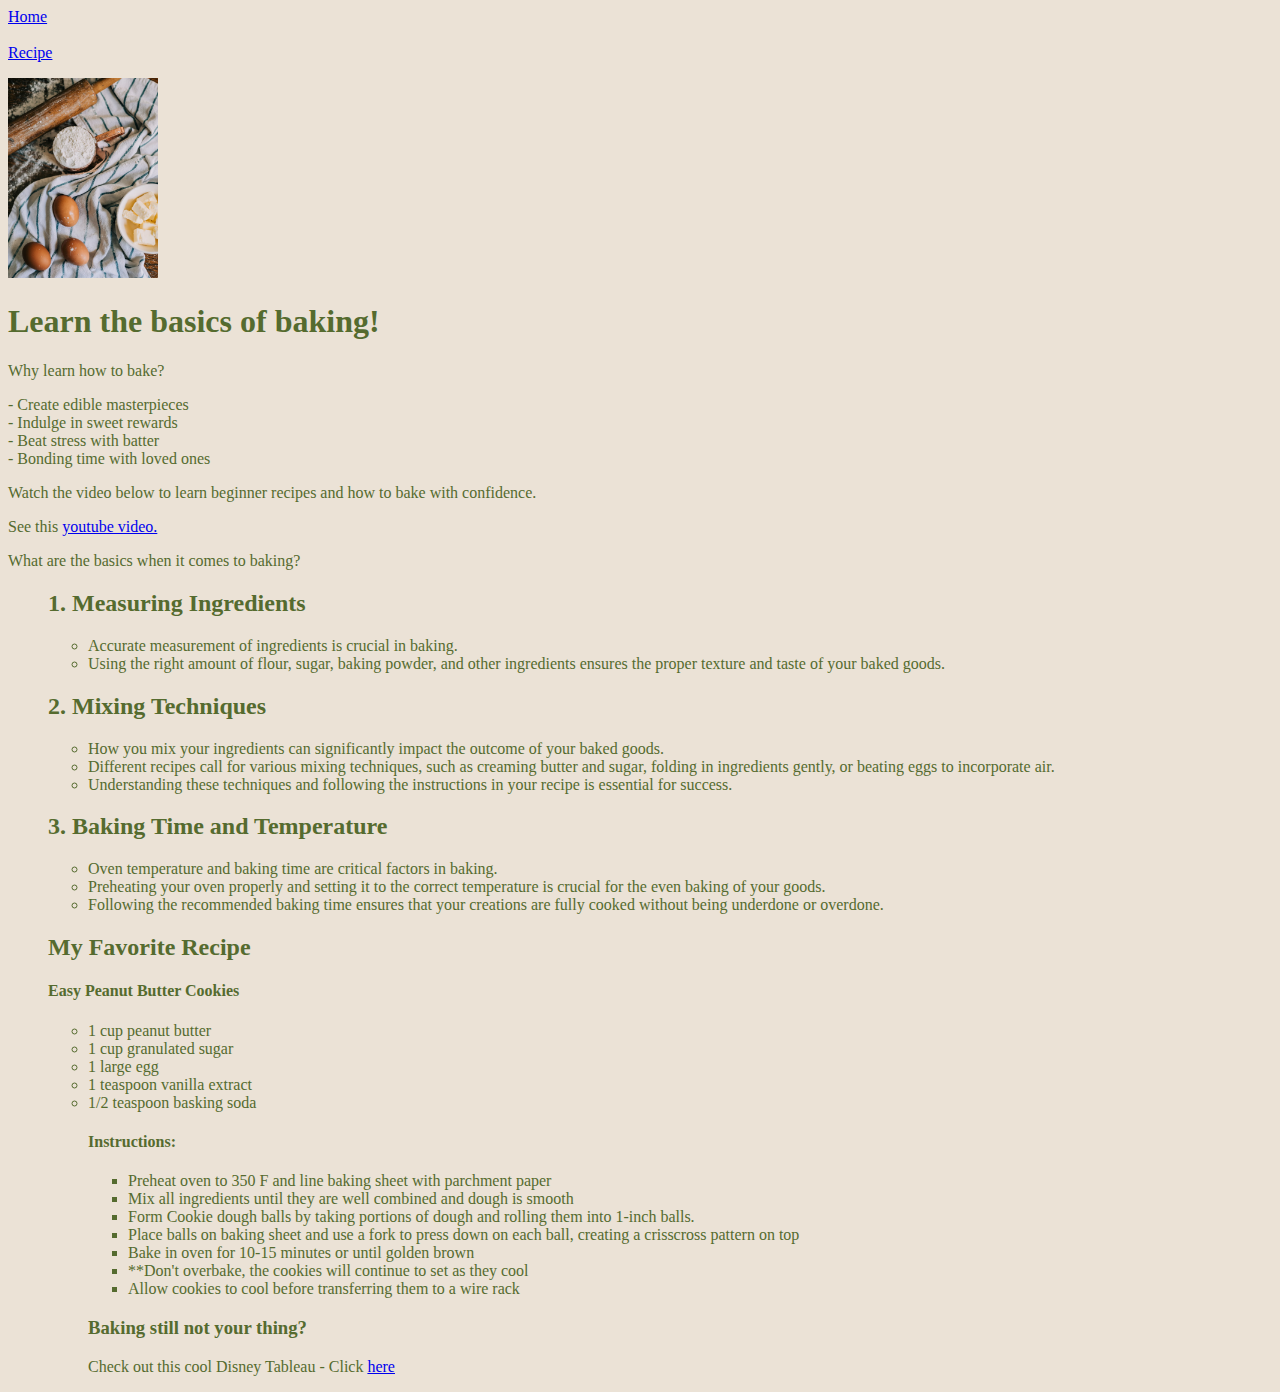
<file: finalproject.html>
<!DOCTYPE html>
<html lang="en">
<head>
    <meta charset="UTF-8">
    <meta name="viewport" content="width=device-width, initial-scale=1.0">
    <title>from scratch page</title>
    <style>
        body {
            font-family: Georgia, 'Times New Roman', Times, serif;
            color:darkolivegreen;
            background-color: rgb(235, 226, 214);

        }

    </style>
</head>
<body>
    
    
    <a href="file:///C:/Users/graci/OneDrive/College/BYU/FALL%202023/IS%20201/startbootstrap-creative-gh-pages/startbootstrap-creative-gh-pages/index.html#www.studiobygracie.com">Home</a> <br><br>
   
    <li class="nav-item"><a class="nav-link" href="#recipe">Recipe</a></li>
   <p>
    <img src="baking photo.avif" height="200" alt="Baking Photo">
</p>
    <h1>Learn the basics of baking!</h1>

    
    <p>
        Why learn how to bake?<br>
    </p>
    - Create edible masterpieces<br>
    - Indulge in sweet rewards<br>
    - Beat stress with batter<br>
    - Bonding time with loved ones<br>
    <p>
    Watch the video below to learn beginner recipes and how to bake with confidence.<br>
</p>
    <p>
        See this <a href="https://www.youtube.com/watch?v=1zMLRUxy2iQ" target="_blank" title="Learning how to bake"> youtube video.</a>
    </p>

    <p>What are the basics when it comes to baking?</p>

    <ol>
        
        <h2>1. Measuring Ingredients</h2>
        
            <ul>
                <li>Accurate measurement of ingredients is crucial in baking. </li>
                <li>Using the right amount of flour, sugar, baking powder, and other ingredients ensures the proper texture and taste of your baked goods.</li>
            </ul>
        </li>
        <h2 id="mix" class="bold">2. Mixing Techniques</h2>
        
            <ul>
                <li>How you mix your ingredients can significantly impact the outcome of your baked goods.</li>
                <li>Different recipes call for various mixing techniques, such as creaming butter and sugar, folding in ingredients gently, or beating eggs to incorporate air.</li>
                <li>Understanding these techniques and following the instructions in your recipe is essential for success.</li>
            </ul>
            <h2>3. Baking Time and Temperature</h2>
            <ul>
                <li>Oven temperature and baking time are critical factors in baking. </li>
                <li>Preheating your oven properly and setting it to the correct temperature is crucial for the even baking of your goods.</li>
                <li>Following the recommended baking time ensures that your creations are fully cooked without being underdone or overdone.</li>
                
            </ul>

            <h2 id="recipe">My Favorite Recipe</h2>
            <h4>Easy Peanut Butter Cookies</h4>
            <ul>
                <li>1 cup peanut butter</li>
                <li>1 cup granulated sugar</li>
                <li>1  large egg</li>
                <li>1 teaspoon vanilla extract</li>
                <li>1/2 teaspoon basking soda</li>
        <p>
                <h4>Instructions:</h4>

                <ul>
                        <li>Preheat oven to 350 F and line baking sheet with parchment paper</li>
                        <li>Mix all ingredients until they are well combined and dough is smooth</li>
                        <li>Form Cookie dough balls by taking portions of dough and rolling them into 1-inch balls.</li>
                        <li>Place balls on baking sheet and use a fork to press down on each ball, creating a crisscross pattern on top</li>
                        <li>Bake in oven for 10-15 minutes or until golden brown</li>
                        <li>**Don't overbake, the cookies will continue to set as they cool</li>
                        <li>Allow cookies to cool before transferring them to a wire rack</li>
                </ul>
        </p>
               
                
                
            </ul>
    <ol>

        <p>

<body>

        <h3>Baking still not your thing?</h3>

    Check out this cool Disney Tableau -</ul>
    Click <a href="file:///C:/Users/graci/OneDrive/College/BYU/FALL%202023/IS%20201/startbootstrap-creative-gh-pages/startbootstrap-creative-gh-pages/tab.html" target="_blank" title="Disney Tableau"> here</a>

</p>


</body>
            
            
</body>

</html>
</file>
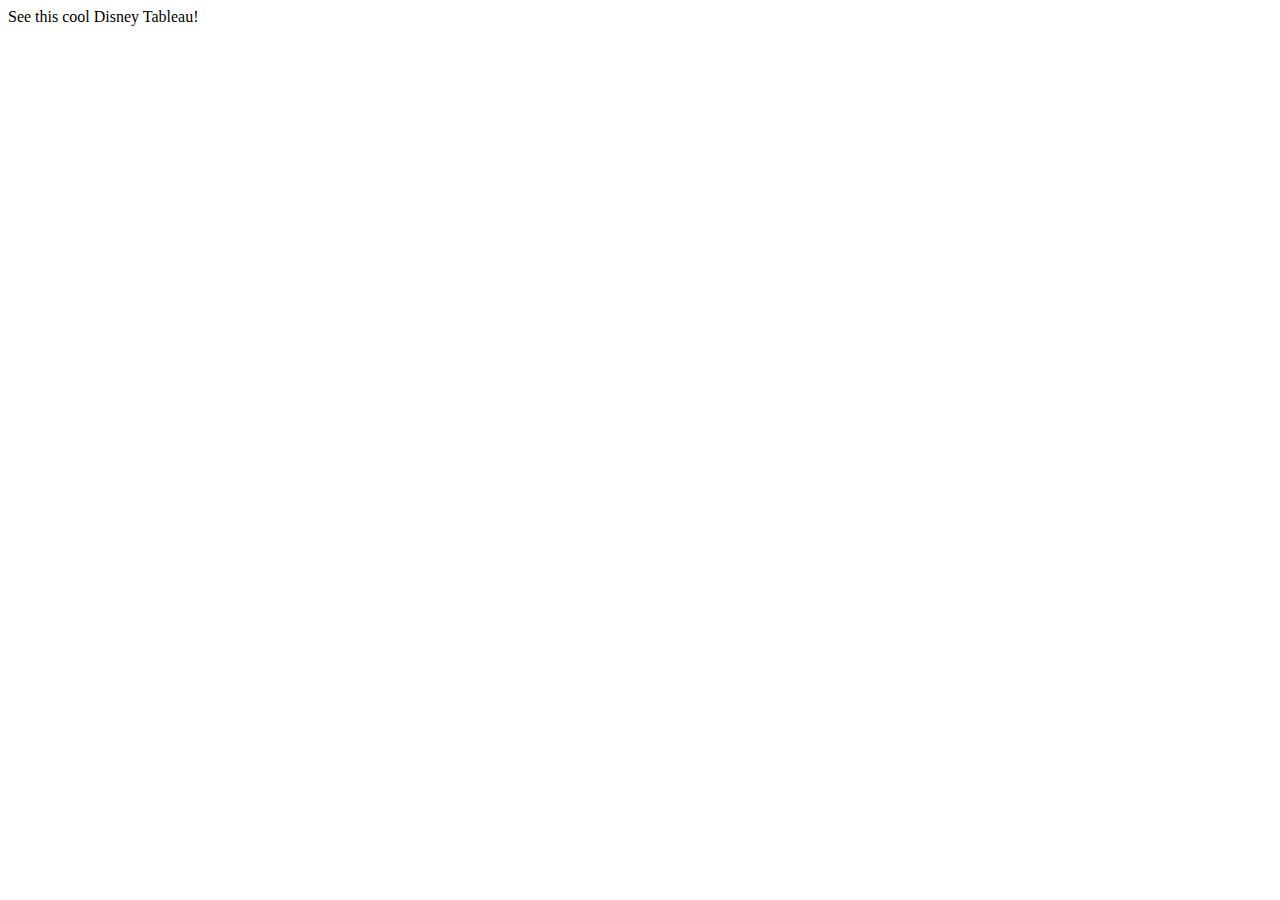
<file: tab.html>
<DOCTYPE html>


<html>
    <head>
    <title>Tableau Dashboard</title>
    </head>
    <body>
        <hs>See this cool Disney Tableau!</hs>
    <div class='tableauPlaceholder' id='viz1702409538291' style='position: relative'><noscript><a href='#'><img alt='Walt Disney Movies ' src='https:&#47;&#47;public.tableau.com&#47;static&#47;images&#47;Wa&#47;WaltDisneyMovies_17024094534680&#47;WaltDisneyMovies&#47;1_rss.png' style='border: none' /></a></noscript><object class='tableauViz'  style='display:none;'><param name='host_url' value='https%3A%2F%2Fpublic.tableau.com%2F' /> <param name='embed_code_version' value='3' /> <param name='site_root' value='' /><param name='name' value='WaltDisneyMovies_17024094534680&#47;WaltDisneyMovies' /><param name='tabs' value='no' /><param name='toolbar' value='yes' /><param name='static_image' value='https:&#47;&#47;public.tableau.com&#47;static&#47;images&#47;Wa&#47;WaltDisneyMovies_17024094534680&#47;WaltDisneyMovies&#47;1.png' /> <param name='animate_transition' value='yes' /><param name='display_static_image' value='yes' /><param name='display_spinner' value='yes' /><param name='display_overlay' value='yes' /><param name='display_count' value='yes' /><param name='language' value='en-US' /><param name='filter' value='publish=yes' /></object></div>                <script type='text/javascript'>                    var divElement = document.getElementById('viz1702409538291');                    var vizElement = divElement.getElementsByTagName('object')[0];                    vizElement.style.width='1500px';vizElement.style.height='1027px';                    var scriptElement = document.createElement('script');                    scriptElement.src = 'https://public.tableau.com/javascripts/api/viz_v1.js';                    vizElement.parentNode.insertBefore(scriptElement, vizElement);                </script>
    
    
    
    
    </body>


</html>
</file>
